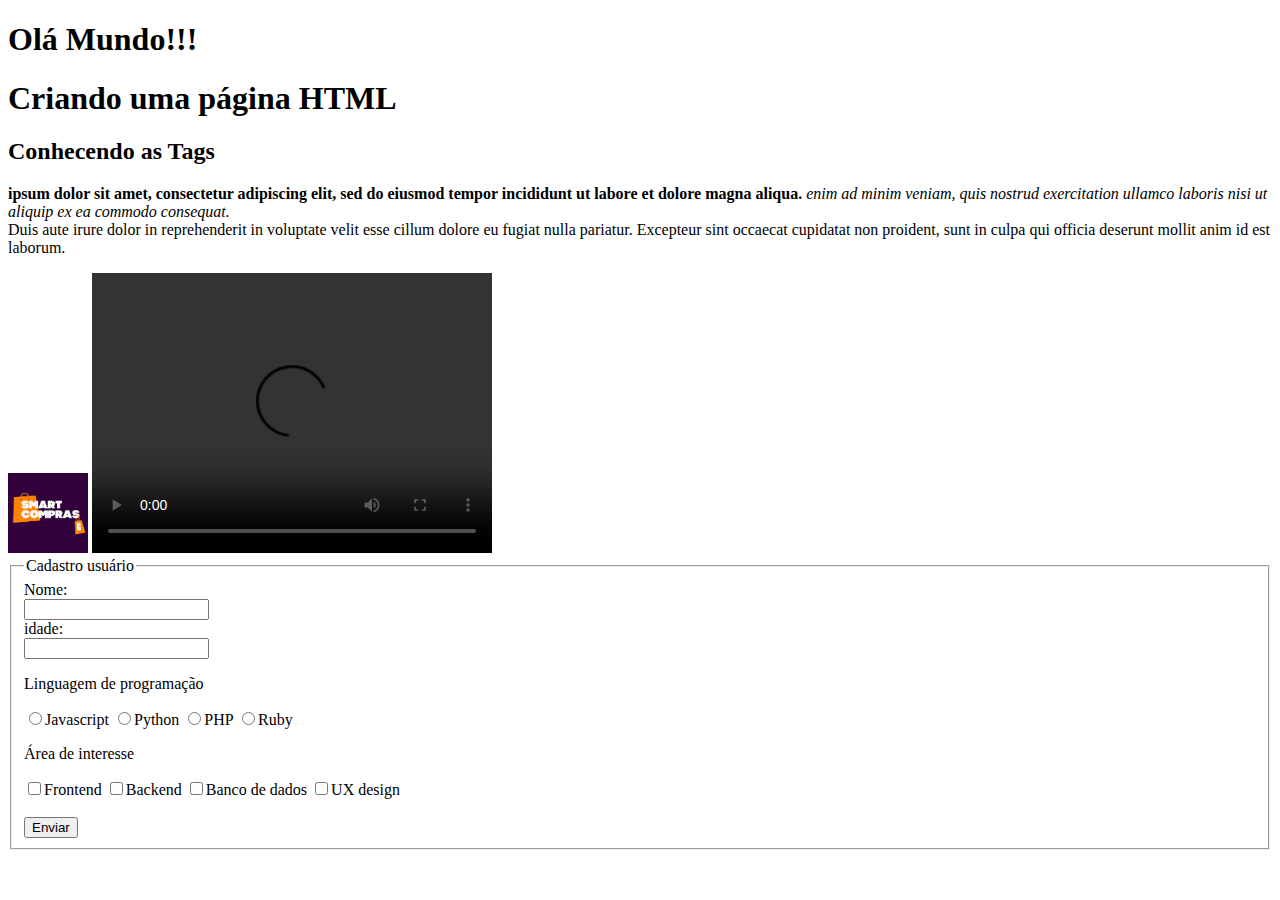
<file: Week 1/index.html>
<!DOCTYPE html>
<html>
    <head>
        <title>Aula1</title>
        <meta charset="utf-8">    
    </head>
    <body>
        <header></header>
        <nav></nav>
        <main>
            <aside></aside>
            <article>
                <h1>Olá Mundo!!!</h1>
            </article>
            <section></section>
            <h1>Criando uma página HTML</h1>
            <h2>Conhecendo as Tags</h2>
            <P>
                <strong> ipsum dolor sit amet, consectetur adipiscing elit, sed do eiusmod tempor incididunt ut labore et dolore magna aliqua.</strong> <i> enim ad minim veniam, quis nostrud exercitation ullamco laboris nisi ut aliquip ex ea commodo consequat.</i> 
                <br/>Duis aute irure dolor in reprehenderit in voluptate velit esse cillum dolore eu fugiat nulla pariatur. Excepteur sint occaecat cupidatat non proident, sunt in culpa qui officia deserunt mollit anim id est laborum.
            </P>
            <img style="width: 80px; height: auto;" src="../Week 1/download.png" alt="Sacolas">

            <video width="400"  height="280"  controls>
                <source src="https://www.youtube.com/watch?v=WCmvVyk_uLE">


            </video>
            <form   action=""></form>
                <fieldset>
                    <legend>Cadastro usuário</legend>
                    <label for="nome_form">Nome: </label><br/>
                    <input id="nome_form" type="text" required>
                    <br/>
                    <label for="idade_form">idade: </label><br/>
                    <input id="nome_form" type="text" required>

                    <p>Linguagem de programação</p>
                    <label><input type="radio" name="Linguagem"  value="Javascript">Javascript</label>
                    <label><input type="radio" name="Linguagem"  value="Python">Python</label>
                    <label><input type="radio" name="Linguagem"  value="PHP">PHP</label>
                    <label><input type="radio" name="Linguagem"  value="Ruby">Ruby</label>

                    <p>Área de interesse</p>
                    <label><input type="checkbox" >Frontend</label>
                    <label><input type="checkbox" >Backend</label>
                    <label><input type="checkbox" >Banco de dados</label>
                    <label><input type="checkbox" >UX design</label>
                    
                    <br/><br/>
                    <input type="submit"    value="Enviar">
                </fieldset>
        </main>
        <footer></footer>
        <script>

        </script>
    </body>


</html>
</file>
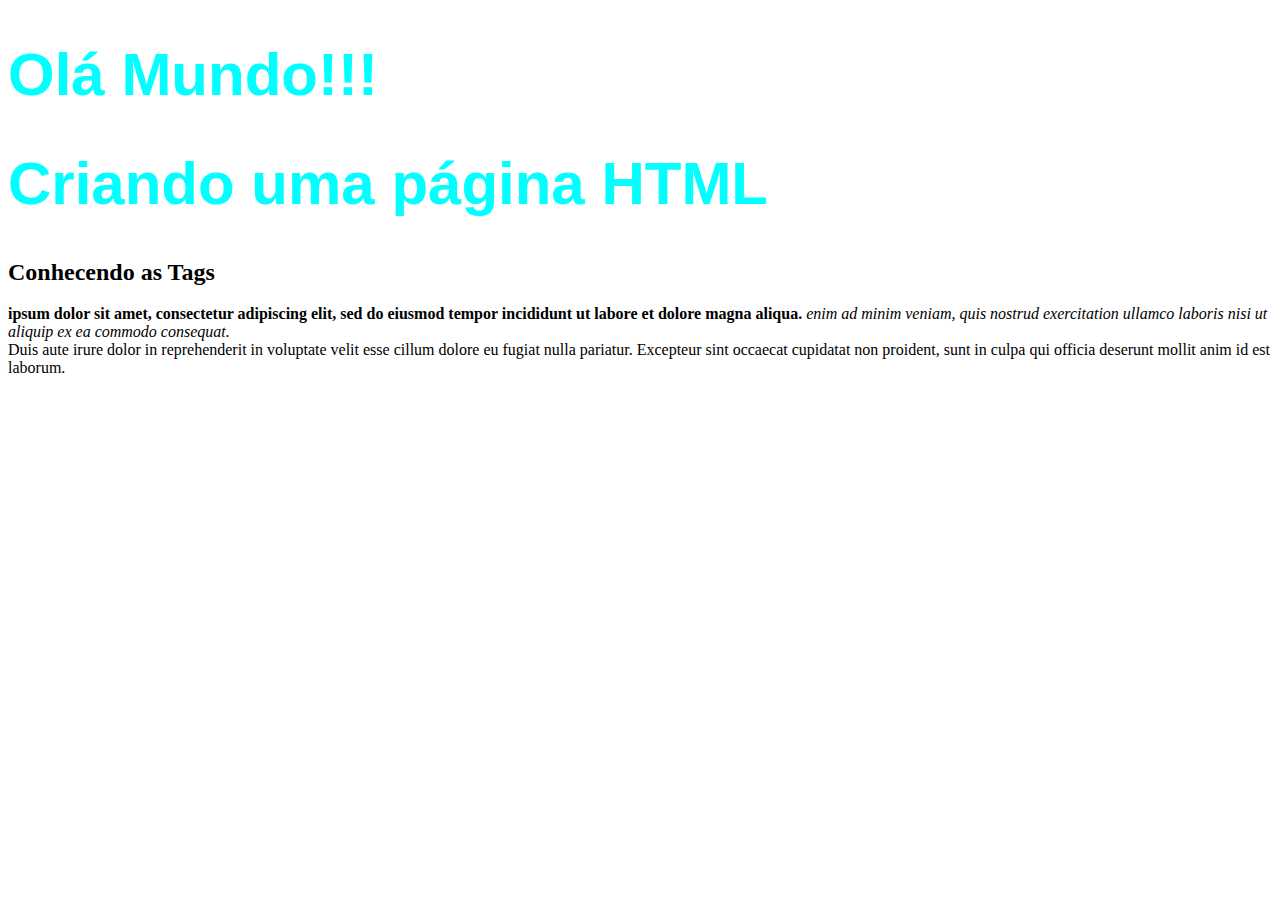
<file: Week 2/index.html>
<!DOCTYPE html>
<html>
    <head>
        <title>Aula1</title>
        <meta charset="utf-8">    

        <style>
            h1{
                color: aqua !important;
                font-size: 60px !important;
                font-family: 'Franklin Gothic Medium', 'Arial Narrow', 'Arial', 'sans-serif' !important;
            }                

        </style>

    </head>
    <body>
        <header></header>
        <nav></nav>
        <main>
            <aside></aside>
            <article>
                <h1>Olá Mundo!!!</h1>
            </article>
            <section></section>
            <h1 style="color: blue;font-size: 45px;">Criando uma página HTML</h1>
            <h2>Conhecendo as Tags</h2>
            <P>
                <strong> ipsum dolor sit amet, consectetur adipiscing elit, sed do eiusmod tempor incididunt ut labore et dolore magna aliqua.</strong> <i> enim ad minim veniam, quis nostrud exercitation ullamco laboris nisi ut aliquip ex ea commodo consequat.</i> 
                <br/>Duis aute irure dolor in reprehenderit in voluptate velit esse cillum dolore eu fugiat nulla pariatur. Excepteur sint occaecat cupidatat non proident, sunt in culpa qui officia deserunt mollit anim id est laborum.
            </P>
        

            </video>
            
        </main>
        <footer></footer>
        <script>

        </script>
    </body>


</html>
</file>
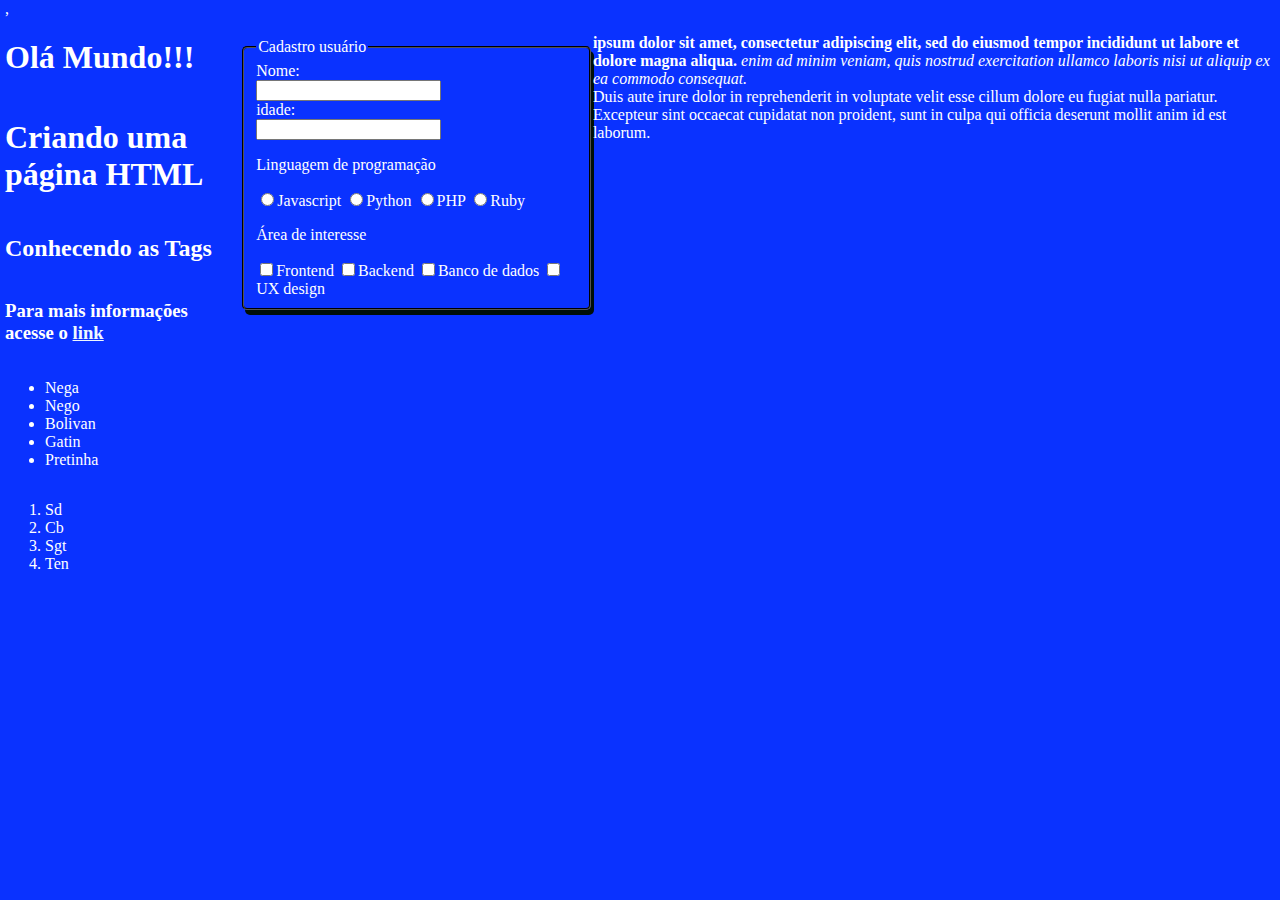
<file: Week 2/index2.html>
,<!DOCTYPE html>
<html>
    <head>
        <title>Aula1</title>
        <meta charset="utf-8">    
        <link rel="stylesheet" href="./CSS/estilo.css">

    </head>
    <body>
        <header></header>
        <nav></nav>
        <main>
            <div id="esquerda">


                <aside></aside>
                <article>
                    <h1>Olá Mundo!!!</h1>
                </article>
                <section></section>
                <h1>Criando uma página HTML</h1>
                <h2>Conhecendo as Tags</h2>
                <h3>Para mais informações acesse o <a href="#">link</a></h3>
                <ul>
                    <li>Nega</li>
                    <li>Nego</li>
                    <li>Bolivan</li>
                    <li>Gatin</li>
                    <li>Pretinha</li>

                </ul>  
                <ol>
                    <li>Sd</li>
                    <li>Cb</li>
                    <li>Sgt</li>
                    <li>Ten</li>



                </ol>
            </div>
            <div id="direita">
                <form   action=""></form>
                <fieldset>
                    <legend>Cadastro usuário</legend>
                    <label for="nome_form">Nome: </label><br/>
                    <input id="nome_form" type="text" required>
                    <br/>
                    <label for="idade_form">idade: </label><br/>
                    <input id="nome_form" type="text" required>

                    <p>Linguagem de programação</p>
                    <label><input type="radio" name="Linguagem"  value="Javascript">Javascript</label>
                    <label><input type="radio" name="Linguagem"  value="Python">Python</label>
                    <label><input type="radio" name="Linguagem"  value="PHP">PHP</label>
                    <label><input type="radio" name="Linguagem"  value="Ruby">Ruby</label>

                    <p>Área de interesse</p>
                    <label><input type="checkbox" >Frontend</label>
                    <label><input type="checkbox" >Backend</label>
                    <label><input type="checkbox" >Banco de dados</label>
                    <label><input type="checkbox" >UX design</label>

            </div>

            <P>
                <strong> ipsum dolor sit amet, consectetur adipiscing elit, sed do eiusmod tempor incididunt ut labore et dolore magna aliqua.</strong> <i> enim ad minim veniam, quis nostrud exercitation ullamco laboris nisi ut aliquip ex ea commodo consequat.</i> 
                <br/>Duis aute irure dolor in reprehenderit in voluptate velit esse cillum dolore eu fugiat nulla pariatur. Excepteur sint occaecat cupidatat non proident, sunt in culpa qui officia deserunt mollit anim id est laborum.
            </P>
        

            </video>
            
        </main>
        <footer></footer>
        <script>

        </script>
    </body>


</html>
</file>
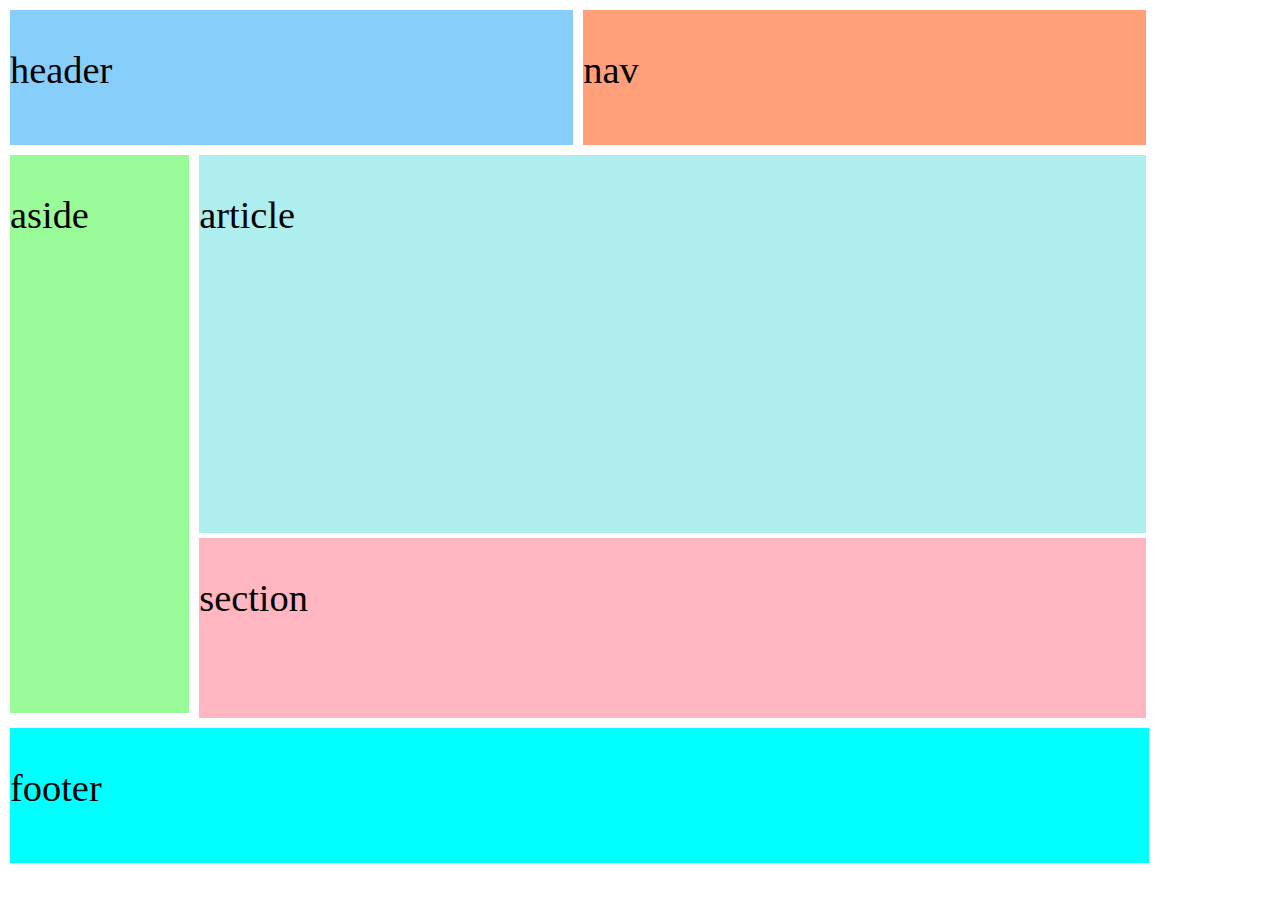
<file: Week 2/index3.html>
<html>
	<head>
		<!--título da página-->
		<title>Aula01</title>
		<!--codificação do html-->
		<meta charset="utf-8">
		<!--favicon-->
		<link rel="shortcut icon" href="../imagens/favicon.png" />
		<!--link de declaração do css-->
		<link rel="stylesheet" href="CSS/estilo2.css">
	</head>
	<body>
		<div class="container">
			<div class="flex">
				<header class="d1">			
					<p>header</p>
				</header>
				
				<nav class="d2">
					<p>nav</p>
				</nav>
			</div>
			<div>
				<p class="sr-reader">
					Lorem ipsum dolor sit amet, consectetur adipiscing elit. Suspendisse sit amet gravida eros, quis semper nibh. Nulla ex augue, rhoncus quis eleifend in, consequat luctus elit. Suspendisse potenti. Sed vitae nibh quis justo cursus iaculis. Quisque placerat ante nec orci blandit, eget pulvinar nulla scelerisque. Cras fermentum gravida urna eget blandit. Aliquam feugiat massa velit. Proin placerat mauris interdum dolor feugiat, et suscipit tortor semper. Nam ac porta magna. Aenean rhoncus fermentum porta. Maecenas vestibulum quis lacus convallis ornare. Pellentesque eros urna, tristique et turpis eu, ultricies imperdiet dui. Nam neque nibh, rhoncus a lobortis et, semper et leo. Phasellus et elementum nibh. Proin sed hendrerit ante, in dignissim lacus. Nullam tristique ut sapien ut consectetur.

					Nam finibus cursus mauris eget lobortis. Suspendisse nulla est, imperdiet nec consectetur eu, pellentesque eget lacus. Maecenas posuere a leo non fermentum. Sed sodales felis ac ipsum sagittis bibendum. Nulla vestibulum ac nisi sit amet congue. Praesent nunc elit, cursus vitae viverra in, pellentesque id neque. Aliquam consequat urna at nunc dictum, at vulputate diam porttitor. Ut scelerisque sollicitudin
				</p>
			</div>
			<main>
			<aside class="d3">
				<p>aside</p>
			</aside>
			<div class="flex2">
			<article class="d4">
				<p>article</p>
			</article>
			
			<section class="d5">
				<p>section</p>
			</section>
			</div>
			</main>
			
			<footer class="d6">
				<p>footer</p>
			</footer>
		</div>
	</body>
</html>
</file>
<file: Week 2/CSS/estilo.css>
body{

    height: 100%;
    margin: 0px 5px;
    background-color: rgb(10,50,300) ;
    color:white


}

a{
    color: aliceblue;

}


button{

    color: aquamarine;
    border-color:burlywood;
    border-radius: 3px;
    background-color: coral;
}

fieldset{
    border-radius: 5px;
    border-color: black;
    box-shadow: 3px 5px rgba(0,15,8,6);    

}

form{
margin: 5px;
padding: 5px;

}


main{
    display:flex; flex-direction: row;
    margin: 0px, 5px;

}

#esquerda{
    display: flex;
    flex-direction: column;
    width: 40vw;
}

#direita{
    display: flex;
    flex-direction: column;
    width: 60vw;
}
</file>
<file: Week 2/CSS/estilo2.css>
.d1{background:LightSkyBlue; }
.d2{background:LightSalmon;}
.d3{background:PaleGreen;}
.d4{background:PaleTurquoise;}
.d5{background:LightPink;}
.d6{background:rgb(0,255,255);}
.flex{display: flex;flex-direction: row;}

main{display: flex;flex-direction: row;}

header{display: flex; width:44vw; height:15vh; margin: 5px;}
nav{display: flex; width:44vw; height:15vh; margin: 5px;}
article{display:flex; width: 74vw; height:42vh; margin:5px}
section{display:flex; width: 74vw; height:20vh; margin:5px}
aside{display:flex; width: 14vw; height:62vh; margin:5px}
footer{display:flex; width: 89vw; height:15vh; margin:5px}


body{
    margin: 5px;
    font-size: 3vw;
}


.sr-reader{
    position: absolute;
    left: -10000px;
    width: 1px;
    height: 1px;
    top: auto;
    overflow: hidden;
  }

@media screen and (max-width: 780px) {
.container{display: flex;flex-direction: column;} 

.flex{display: flex;flex-direction: column;}

main{display: flex;flex-direction: column;}

header{display:flex; width:90vw;height:15vh; margin:5px;}

nav{display:flex; width:90vw; height:15vh;margin:5px;}

article{display: flex; width:90vw; height:42vh;margin:5px;}

section{display: flex;width:90vw;margin:5px;}

aside{display: flex;width:90vw ;margin:5px;}

footer{display:flex; width:90vw; height:15vh;margin:5px;}

}
</file>
